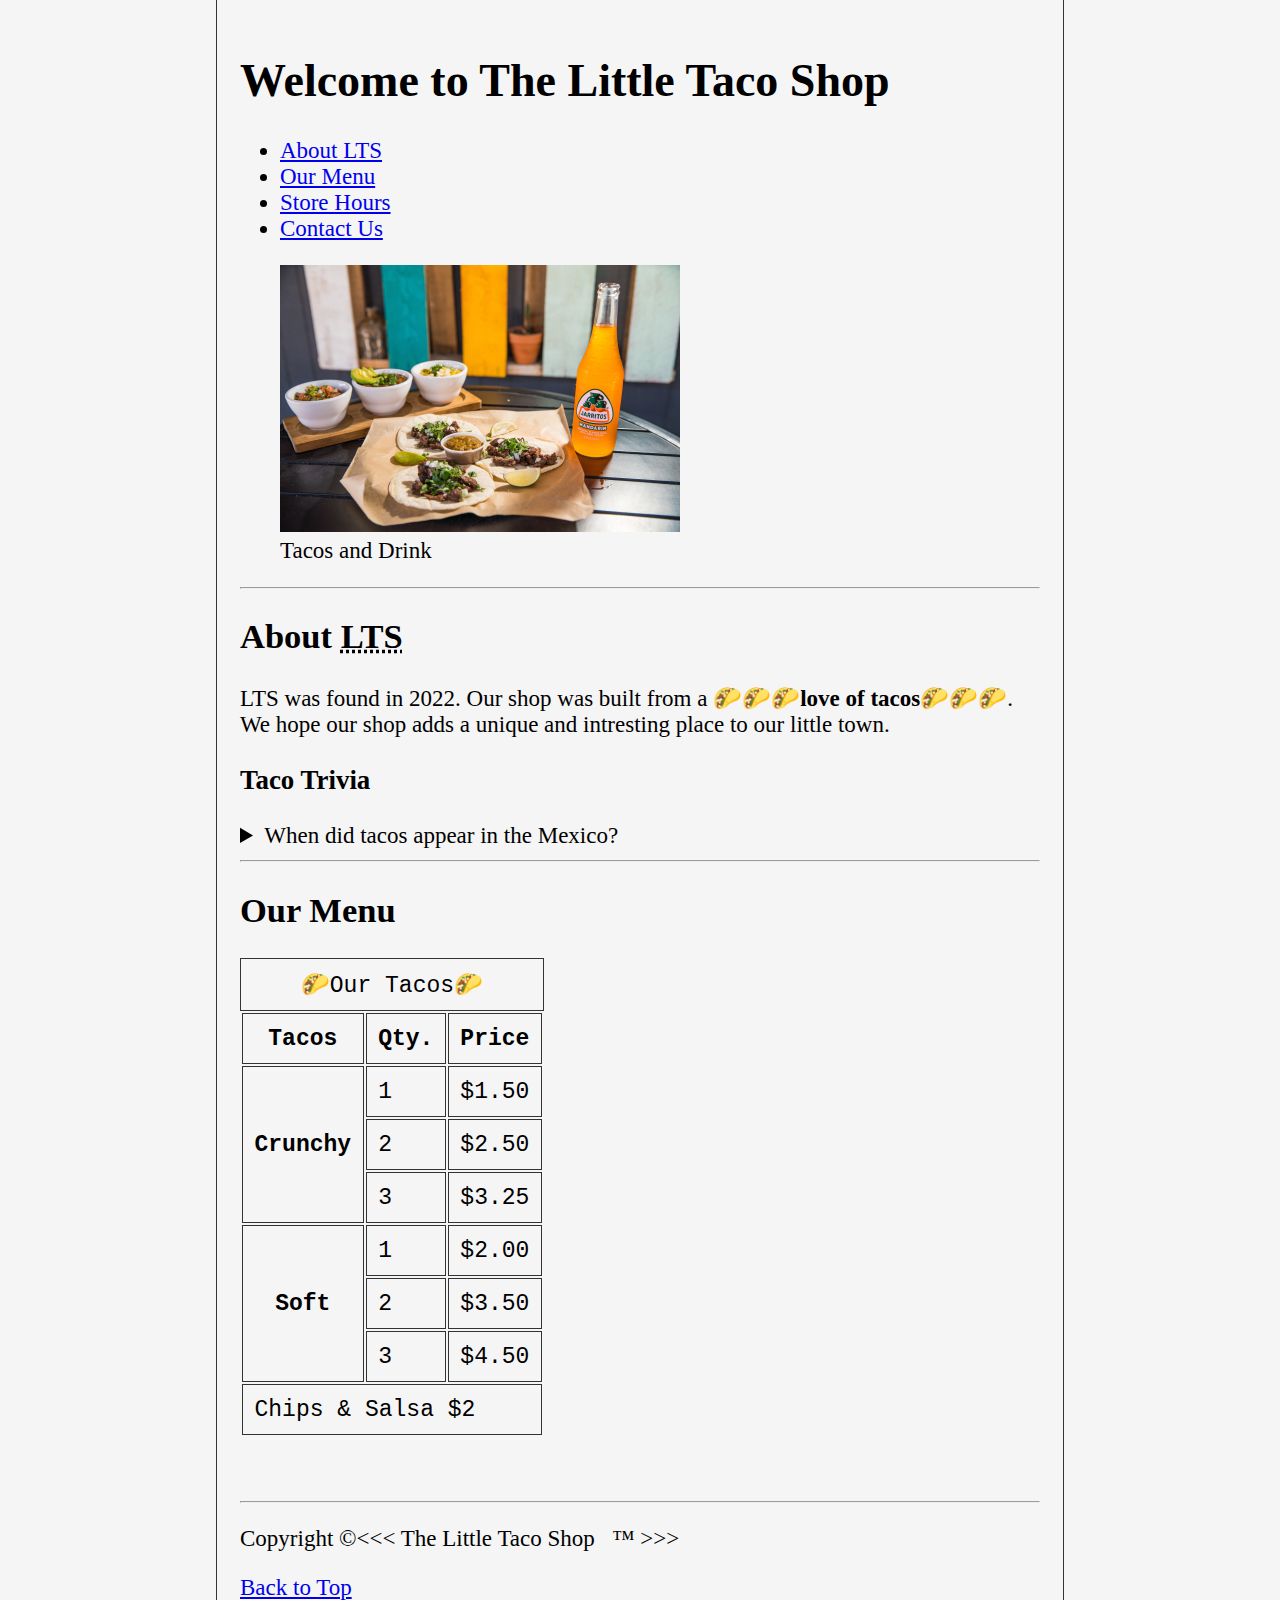
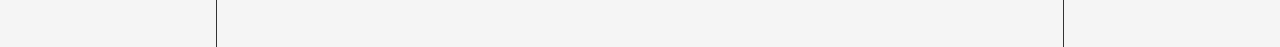
<file: index.html>
<!DOCTYPE html>

<html lang="en">
    
<head>
    <meta charset="UTF-8">
    <meta name="author" content="Tarun Sachan">
    <meta name="description" content="Menu for Taco Shop">
    <link rel="stylesheet" href="style.css" type="text/css">
    <link rel="icon" href="favicon.ico" type="image/x-icon">
    <title>Little Taco Shop</title>

</head>

<body>
    <header>
        <h1>Welcome to The Little Taco Shop</h1>
    </header>

    <nav aria-label="primary-navigation">    
        <ul>
            <li> <a href="#about"> About LTS</a></li>
            <li><a href="#menu">Our Menu</a> </li>
            <li><a href="hours.html"> Store Hours</a></li>
            <li><a href="contact.html"> Contact Us</a></li>
        </ul>
    </nav>

    <main>
        <figure>
            <img src="tacos_and_drink_400x267.png" alt="tacos and drink">
            <figcaption>Tacos and Drink</figcaption>
        </figure>

        <hr>

        <article id="about">
            <h2>About <abbr title="The Little Taco Store">LTS</abbr> </h2>
            <p>LTS was found in 2022. Our shop was built from a &#127790;&#127790;&#127790;<strong>love of tacos</strong>&#127790;&#127790;&#127790;. We hope our shop adds a unique and intresting place to our little town. </p>
        </article>

        <article id="trivia"> 
            <h3>Taco Trivia</h3>
            <aside>
                <details>
                    <summary>When did tacos appear in the Mexico?</summary>
                    <p>&#128077;<strong>1980</strong>, you guessed it right.</p>
                </details>
            </aside>

        </article>

        <hr>

        <article id="menu">
            <h2>Our Menu</h2>
            <table>
                <caption>&#127790;Our Tacos&#127790;</caption>
                <thead>
                    <tr>
                        <th scope="col">Tacos</th> <th>Qty.</th> <th>Price</th>
                    </tr>
                </thead>

                <tbody>

                    <tr>
                        <th scope="row" rowspan="3">Crunchy</th> <td>1</td> <td>$1.50</td>
                    </tr>
                    <tr>
                        <td>2</td> <td>$2.50</td>
                    </tr>
                    <tr>
                        <td>3</td> <td>$3.25</td>
                    </tr>
                    
                    <tr>
                        <th scope="row" rowspan="3">Soft</th> <td>1</td> <td>$2.00</td>
                    </tr>
                    <tr>
                        <td>2</td> <td>$3.50</td>
                    </tr>
                    <tr>
                        <td>3</td> <td>$4.50</td>
                    </tr>

                </tbody>

                <tfoot>
                    <tr>
                        <td colspan="3">Chips & Salsa $2</td>
                    </tr>
                </tfoot>
            </table>

            <br>

        </article>
    </main>

    <footer>

        <br><hr>
        <p>Copyright &copy;&lt;&lt;&lt;  The Little Taco Shop &nbsp; &trade; &gt;&gt;&gt;</p>
        <p> <a href="#">Back to Top</a>  </p>

    </footer>


</body>



</html>
</file>
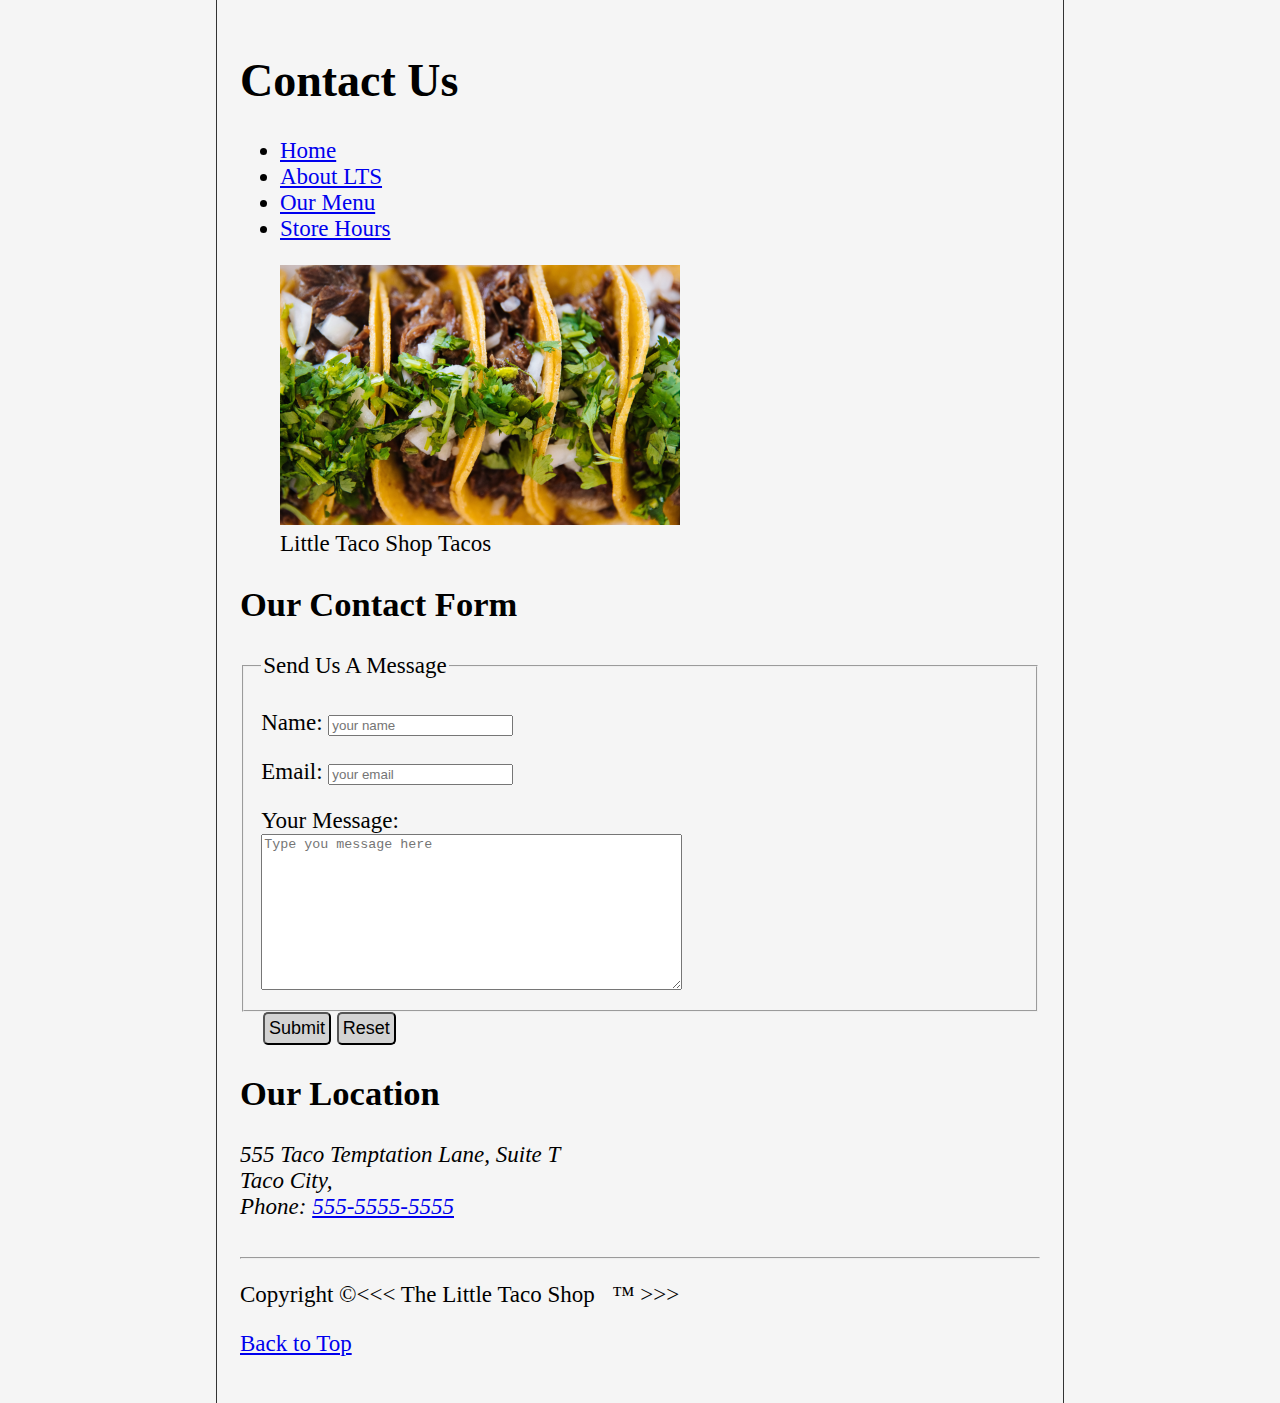
<file: contact.html>
<!DOCTYPE html>

<html lang="en">

<head>
    <meta charset="UTF-8">
    <meta name="author" content="Tarun Sachan">
    <meta name="description" content="Contact details of Taco Shop">
    <link rel="stylesheet" href="style.css" type="text/css">
    <link rel="icon" href="favicon.ico" type="image/x-icon">
    <title>Contact Us</title>

</head>


<body>
    
    <header>
        <h1>Contact Us</h1>
    </header>

    <main>
        <nav aria-label="primary-navigation">    
            <ul>
                <li> <a href="index.html"> Home</a></li>
                <li><a href="index.html">About LTS</a> </li>
                <li><a href="index.html"> Our Menu</a></li>
                <li><a href="hours.html"> Store Hours</a></li>
            </ul>
        </nav> 
        
        <figure>
            <img src="tacos_close_up_400x260.png" alt="Tacos">
            <figcaption>Little Taco Shop Tacos</figcaption>
        </figure>

        <section id="cont">

            <h2>Our Contact Form</h2>

            <form action="https://httpbin.org/get" method="get">
                <fieldset>
                    <legend>Send Us A Message</legend>

                    <p>
                        <label for="name">Name:</label>
                        <input type="text" name="name" id="name" placeholder="your name" autocomplete="on" required  >                        
    
                    </p>

                    <p>
                        <label for="email">Email:</label>
                        <input type="email" name="email" id="email" placeholder="your email" autocomplete="on" required  >                        
    
                    </p>

            
                        <label for="message">Your Message:</label>
                        <br>
                        <textarea name="message" id="message" cols="50" rows="10" placeholder="Type you message here" required></textarea>
                

                </fieldset>

                    <button type="submit">Submit</button>
                
                <button type="reset">Reset</button>

            </form>
            
        </section>

        <section id="location">
            <h2>Our Location</h2>
            <address>
                555 Taco Temptation Lane, Suite T <br>
                Taco City,<br>
                Phone: <a href="tel">555-5555-5555</a>
            </address>
        </section>

    </main>

    <footer>

        <br><hr>
        <p>Copyright &copy;&lt;&lt;&lt;  The Little Taco Shop &nbsp; &trade; &gt;&gt;&gt;</p>
        <p> <a href="#">Back to Top</a>  </p>

    </footer>


    


</body>

</html>
</file>
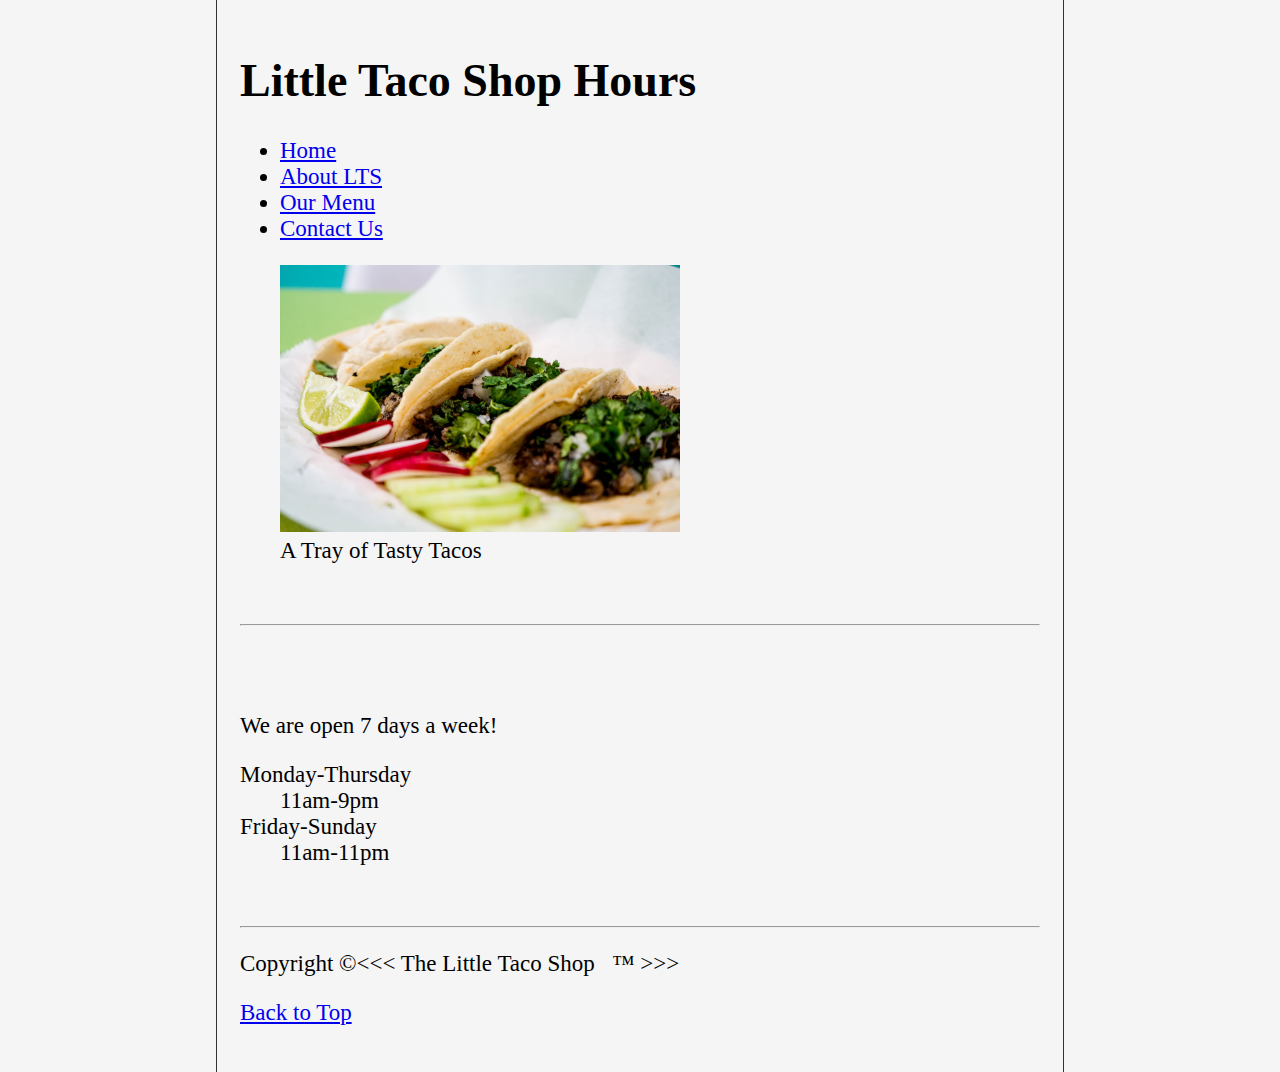
<file: hours.html>
<!DOCTYPE html>

<html lang="en">

<head>
    <meta charset="UTF-8">
    <meta name="author" content="Tarun">
    <meta name="description" content="Menu for Taco Shop">
    <link rel="stylesheet" href="style.css" type="text/css">
    <link rel="icon" href="favicon.ico" type="image/x-icon">
    <title>Store Hours</title>

</head>

<body>
    <header>
        <h1>Little Taco Shop Hours</h1>
    </header>

    <nav aria-label="primary-navigation">    
        <ul>
            <li> <a href="index.html"> Home</a></li>
            <li><a href="index.html">About LTS</a> </li>
            <li><a href="index.html"> Our Menu</a></li>
            <li><a href="contact.html"> Contact Us</a></li>
        </ul>
    </nav>

    <main>
        <figure>
            <img src="tacos_tray_400x267.png" alt="Tray of tasty tacos" >
            <figcaption>A Tray of Tasty Tacos</figcaption>
            
        </figure>
        <br>
        <hr>
        <br><br>
        <p>We are open 7 days a week!</p>

        <dl>
            <dt>Monday-Thursday</dt>
            <dd>11am-9pm</dd>
            <dt>Friday-Sunday</dt>
            <dd>11am-11pm</dd>
        </dl>
    
        <br>
    </main>

    <footer>

        
        <hr>
        <p>Copyright &copy;&lt;&lt;&lt;  The Little Taco Shop &nbsp; &trade; &gt;&gt;&gt;</p>
        <p> <a href="#">Back to Top</a>  </p>
    </footer>




</body>







</html>
</file>
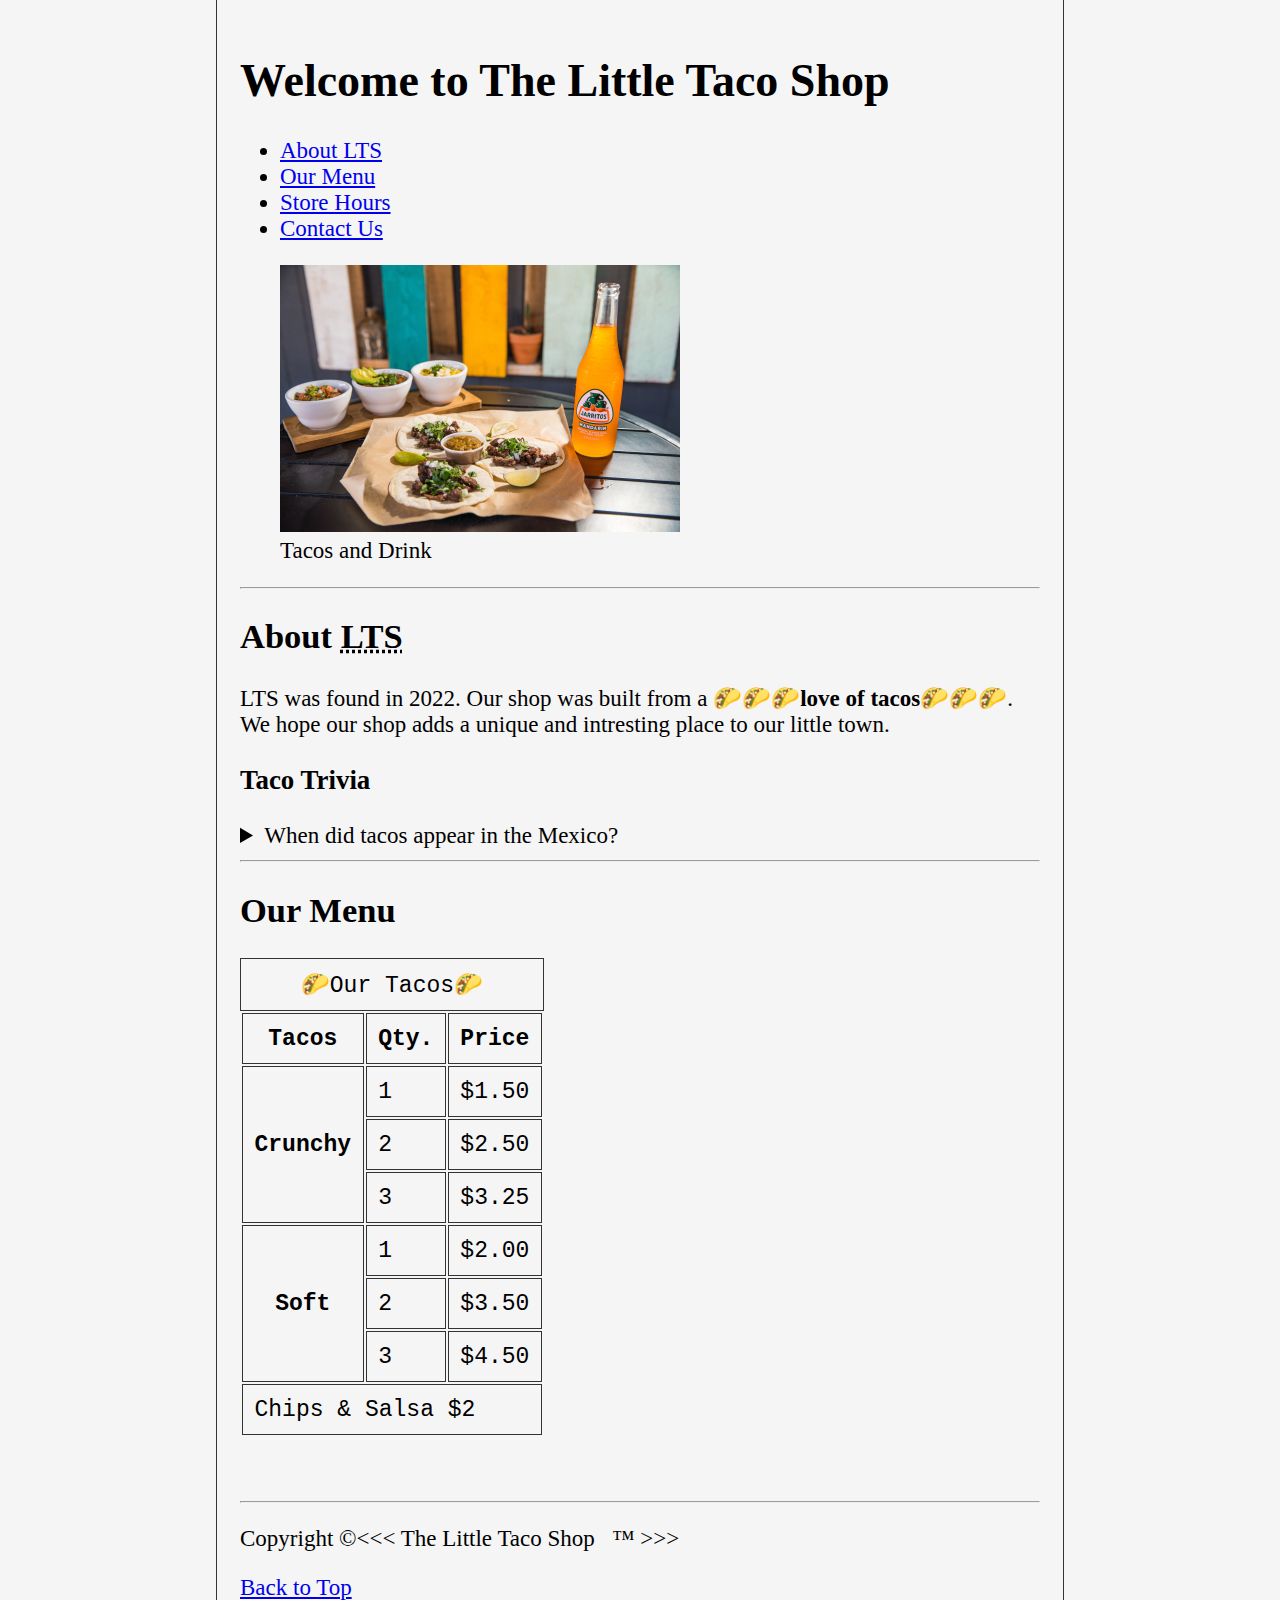
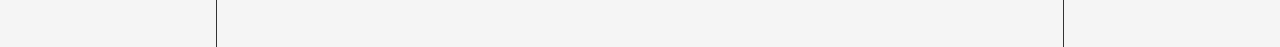
<file: main.html>
<!DOCTYPE html>

<html lang="en">
    
<head>
    <meta charset="UTF-8">
    <meta name="author" content="Tarun Sachan">
    <meta name="description" content="Menu for Taco Shop">
    <link rel="stylesheet" href="/style.css" type="text/css">
    <link rel="icon" href="favicon.ico" type="image/x-icon">
    <title>Little Taco Shop</title>

</head>

<body>
    <header>
        <h1>Welcome to The Little Taco Shop</h1>
    </header>

    <nav aria-label="primary-navigation">    
        <ul>
            <li> <a href="#about"> About LTS</a></li>
            <li><a href="#menu">Our Menu</a> </li>
            <li><a href="hours.html"> Store Hours</a></li>
            <li><a href="contact.html"> Contact Us</a></li>
        </ul>
    </nav>

    <main>
        <figure>
            <img src="/tacos_and_drink_400x267.png" alt="tacos and drink">
            <figcaption>Tacos and Drink</figcaption>
        </figure>

        <hr>

        <article id="about">
            <h2>About <abbr title="The Little Taco Store">LTS</abbr> </h2>
            <p>LTS was found in 2022. Our shop was built from a &#127790;&#127790;&#127790;<strong>love of tacos</strong>&#127790;&#127790;&#127790;. We hope our shop adds a unique and intresting place to our little town. </p>
        </article>

        <article id="trivia"> 
            <h3>Taco Trivia</h3>
            <aside>
                <details>
                    <summary>When did tacos appear in the Mexico?</summary>
                    <p>&#128077;<strong>1980</strong>, you guessed it right.</p>
                </details>
            </aside>

        </article>

        <hr>

        <article id="menu">
            <h2>Our Menu</h2>
            <table>
                <caption>&#127790;Our Tacos&#127790;</caption>
                <thead>
                    <tr>
                        <th scope="col">Tacos</th> <th>Qty.</th> <th>Price</th>
                    </tr>
                </thead>

                <tbody>

                    <tr>
                        <th scope="row" rowspan="3">Crunchy</th> <td>1</td> <td>$1.50</td>
                    </tr>
                    <tr>
                        <td>2</td> <td>$2.50</td>
                    </tr>
                    <tr>
                        <td>3</td> <td>$3.25</td>
                    </tr>
                    
                    <tr>
                        <th scope="row" rowspan="3">Soft</th> <td>1</td> <td>$2.00</td>
                    </tr>
                    <tr>
                        <td>2</td> <td>$3.50</td>
                    </tr>
                    <tr>
                        <td>3</td> <td>$4.50</td>
                    </tr>

                </tbody>

                <tfoot>
                    <tr>
                        <td colspan="3">Chips & Salsa $2</td>
                    </tr>
                </tfoot>
            </table>

            <br>

        </article>
    </main>

    <footer>

        <br><hr>
        <p>Copyright &copy;&lt;&lt;&lt;  The Little Taco Shop &nbsp; &trade; &gt;&gt;&gt;</p>
        <p> <a href="#">Back to Top</a>  </p>

    </footer>


</body>



</html>
</file>
<file: style.css>
html {
    font-size: 23px;
    background-color: whitesmoke;
}

body {
    min-height: 100vh;
    max-width: 800px;
    margin: 0 auto;
    padding: 1rem;
    border-left: 1px solid #333;
    border-right: 1px solid #333;
}

th, td, caption {
    border: 1px solid #333;
    font-family: 'Courier New', Courier, monospace;
    border-collapse: separate;
    padding: 0.5rem;
}

button{
    padding: 4px;
    font-size: large;
    margin-left: 1rem;
    margin-right: -1rem;
    background-color:lightgray;
    border-radius: 5px;
    
}

button:hover{
    background-color: #333;
    color: whitesmoke;
}
</file>
